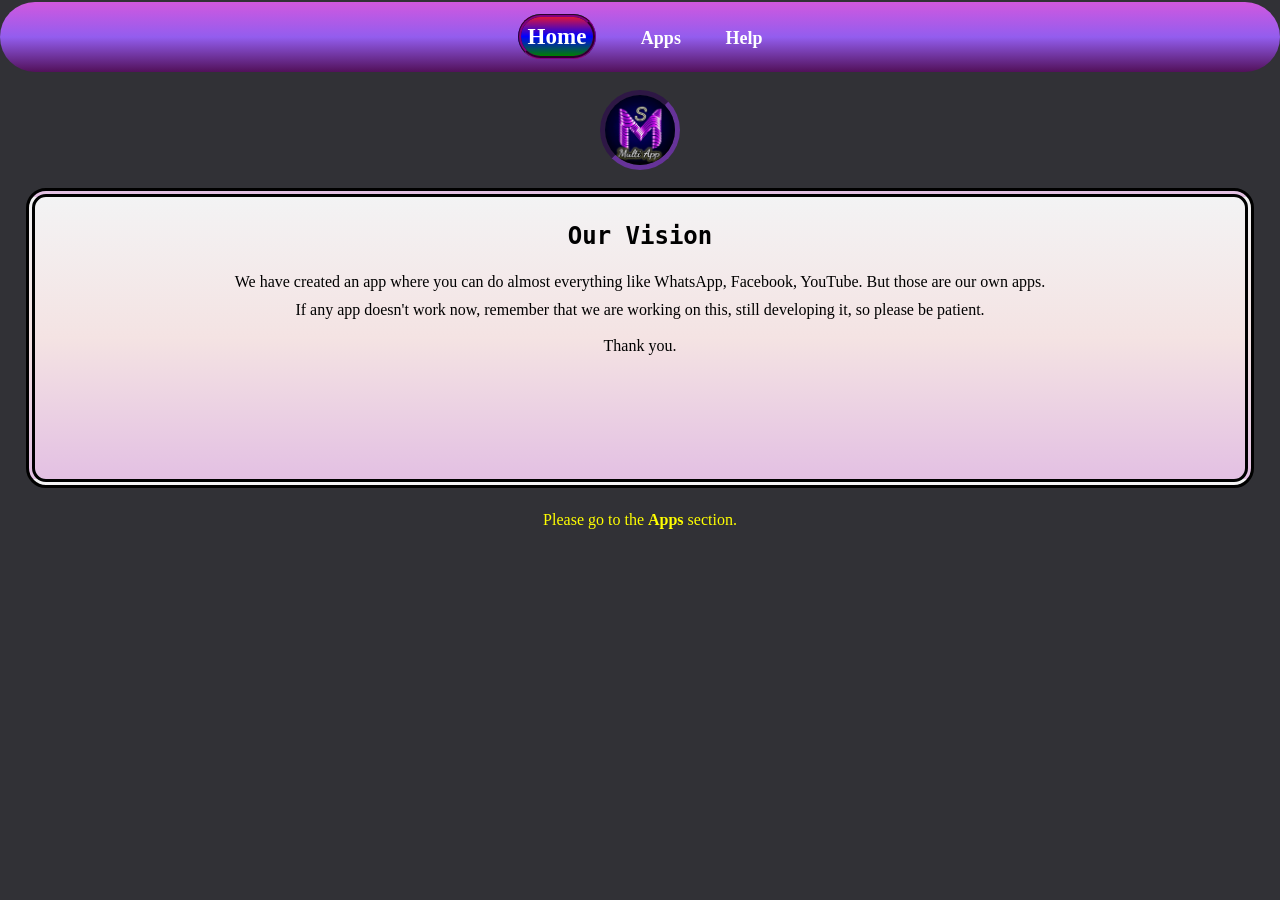
<file: Index.html>
<!DOCTYPE html>
<html>

<head>
  <meta charset="UTF-8">
  <meta name="viewport" content="width=device-width, initial-scale=1">
  <title>S-multyApp </title>
<link rel="stylesheet" href="style.css">
 <link
    rel="stylesheet"
    href="https://cdnjs.cloudflare.com/ajax/libs/animate.css/4.1.1/animate.min.css"
  />

</head>

<body>
  
  <nav class="navber">
    <ul>
      
      
      
    
  
     <li id="hm" >
       <a href="Index.html" style="border: groove 3px purple; border-radius: 100px; padding: 7px;
       background:linear-gradient(crimson, blue,green); font-size: 23px;"
       
        >Home</a>
       
     </li>
     
     
       <li>
       <a href="index-app.html">Apps</a>
       
     </li>
     
   <li>
       <a href="index-help.html">Help</a>
       
     </li>
     

<!--</div>-->



    </ul>
    
    
    
  </nav>
  
  <br />
  
  <div class="di">
    <img src="mul.png" alt="logo" id="logo">
    
  </div>
 
 <br />
 <div class="text">  <br>
   <h3 id="abc">Our Vision</h3>
   <br />
   <p id="efg">We have created an app where you can do almost everything like WhatsApp, Facebook, YouTube. But those are our own apps.</p>
   
   <p id="efg">If any app doesn't work now, remember that we are working on this, still developing it, so please be patient.<br> <br>Thank you.</p>
   
 </div>
 
 <div class="alart"> <br />
   <p id="efg" style="color: yellow;"class="animate__animated animate__zoomIn animate__delay-5s">Please go to the <b>Apps</b> section.</p>
   
 </div>
  
  
</body>

</html>
</file>
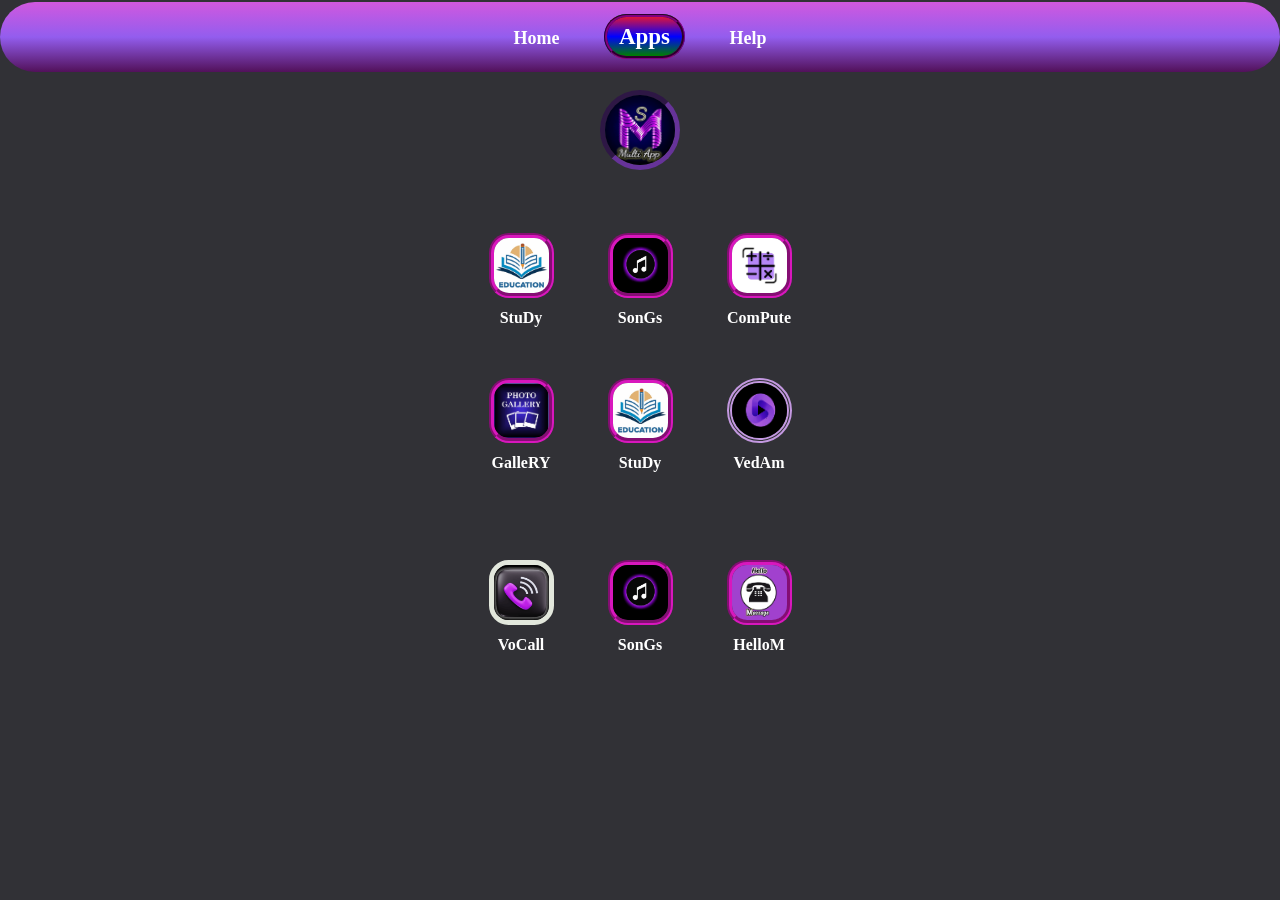
<file: index-app.html>
<! DOCTYPE
<html>

<head>
  <meta charset="UTF-8">
  <meta name="viewport" content="width=device-width, initial-scale=1">
  <title>S-multiApp </title>
<link rel="stylesheet" href="style.css">

</head>

<body>
  
  <nav class="navber">
    <ul>
      
      <li>
      <a href="Index.html">
      Home</a>
       
     </li>
     
     
       <li>
       <a href="index-app.html" style="border: groove 3px purple; border-radius: 100px; padding: 7px 12px;
       background:linear-gradient(crimson, blue,green); font-size: 23px;"
       
        >Apps</a>
       
     </li>
     
   <li>
       <a href="index-help.html">Help</a>
       
     </li>
     





    </ul>
    
    
    
  </nav>
  
  <br />
  
  <div class="di">
    <img src="mul.png" alt="logo" id="logo">
    
  </div>
  <br />
  
  <div class="appbox"><br />
    <div class="conbox" style=" width: 100%; height: 150px;">
      
      
      <li>
    <img src="edu.jpg" alt="education"  class="icons" />
    <br /><p class="typ">StuDy</p>
    </li>
    
    <li>
    <img src="music.jpg" alt="music" class="icons" />
    <br />
    <p class="typ">SonGs</p>
    </li>
    <li>
    <img class="icons" src="comput.jpg" alt="" />
    <br />
    <p class="typ">ComPute</p>
    </li>
    </div>
    
    
    
    <div class="conbox" style=" width: 100%; height: 150px;">
      
            <li>
    <img src="gal.jpg" alt="photos"  class="icons" />
    <br />
    <p class="typ">GalleRY</p>
    </li>
    
    <li>
    <img src="edu.jpg" alt="education" class="icons" />
    <br />
    <p class="typ">StuDy</p>
    </li>
    
    <li>
    <img class="icons" src="vid.png" alt="video" id="vid" />
    <br /> <p class="typ">VedAm</p>
    </li></div><br> <br>
    
    
          <div class="conbox"style=" width: 100%; height: 150px;">
          <li><a href="dialpad.html">
    <img src="call.png" alt="call"  class="icons" width="100px" id="call"/>
    </a>
    <br /> <p class="typ">VoCall</p>
    </li>
    
    <li>
    <img src="music.jpg" alt="music" class="icons" />
    <br /><p class="typ">SonGs</p>
    </li>
    <li>
    <img class="icons" src="hello.png" alt="massage" />
    <br /><p class="typ">HelloM</p>
    </li>
    <br />
      
    </div>
    
    
  </div>
  
</body>

</html>
</file>
<file: style.css>
* {
 margin: 0;
 padding: 0;
 box-sizing: border-box;
 
}

body {
 background: #313136;
 
}

/*nav section start*/

.navber {
 
width: 100%; 
height: 70px;
background: linear-gradient(#D158DF, #935DEE,#52115A);
 margin-top: 2px;
 color: white;
 display: flex;
 justify-content: center;
 align-items: center;
 
 border-radius: 100px;
 font-size: large;
 font-weight: bold;
 font-family: Times New Roman; 
 
 
}

li{
 display: inline-block;
 justify-content: space-between;
 padding : 20px;
 
 
 
}

li a {
 text-decoration: none;
 color: white;
 
 
}

/*nav section end*/

/*home section start*/

#logo {
 width: 80px; 
 height: 80px ;
 border-radius: 50%;
border: inset 5px rebeccapurple; 
 
}
.di {
 display: flex;
 justify-content: center;
  

}


.text {
width: 96%; 
height: 300px;
background: linear-gradient(#F3F3F4,#F4E3E3,#E3C0E3) ;
 margin: 0 auto;
 border-radius: 20px;
 
 border: double 9px ;
 
}

#abc {
text-align: center; 
margin-top: 7px;
font-size: 24px;
font-family: monospace;
 
}

#efg {
 padding: 5px;
 text-align: center;
 font-family: georgia;
 
}
/*home section end*/

/* app section start*/

.appbox {
 width: 96%;
 height: 490px;
 
 width: 100%;
 
  display: flex;
  justify-content: center;
  align-items: center;
  flex-direction: column ;

}

.conbox {
 display: flex;
 justify-content: center

 
 
}

.icons {
 width: 65px;
 height: 65px;
 text-align: center;
 border-radius: 20px;
 margin: 7px;
 border: groove 5px #D817BD;
}

.icons:hover {
 width: 75px;
 height: 75px;
 
}

#vid {
 border: #C398E0 5px double ;
 border-radius: 50%;
 
}
#call{
 border: #E2E7DC 5px solid;
 border-radius: 30%;
 
}

.typ {
 color: #FFFFFF;
 text-align: center;
 margin-top: 4px;
 font-family: fantasy;
 font-weight: bold;
}
</file>
